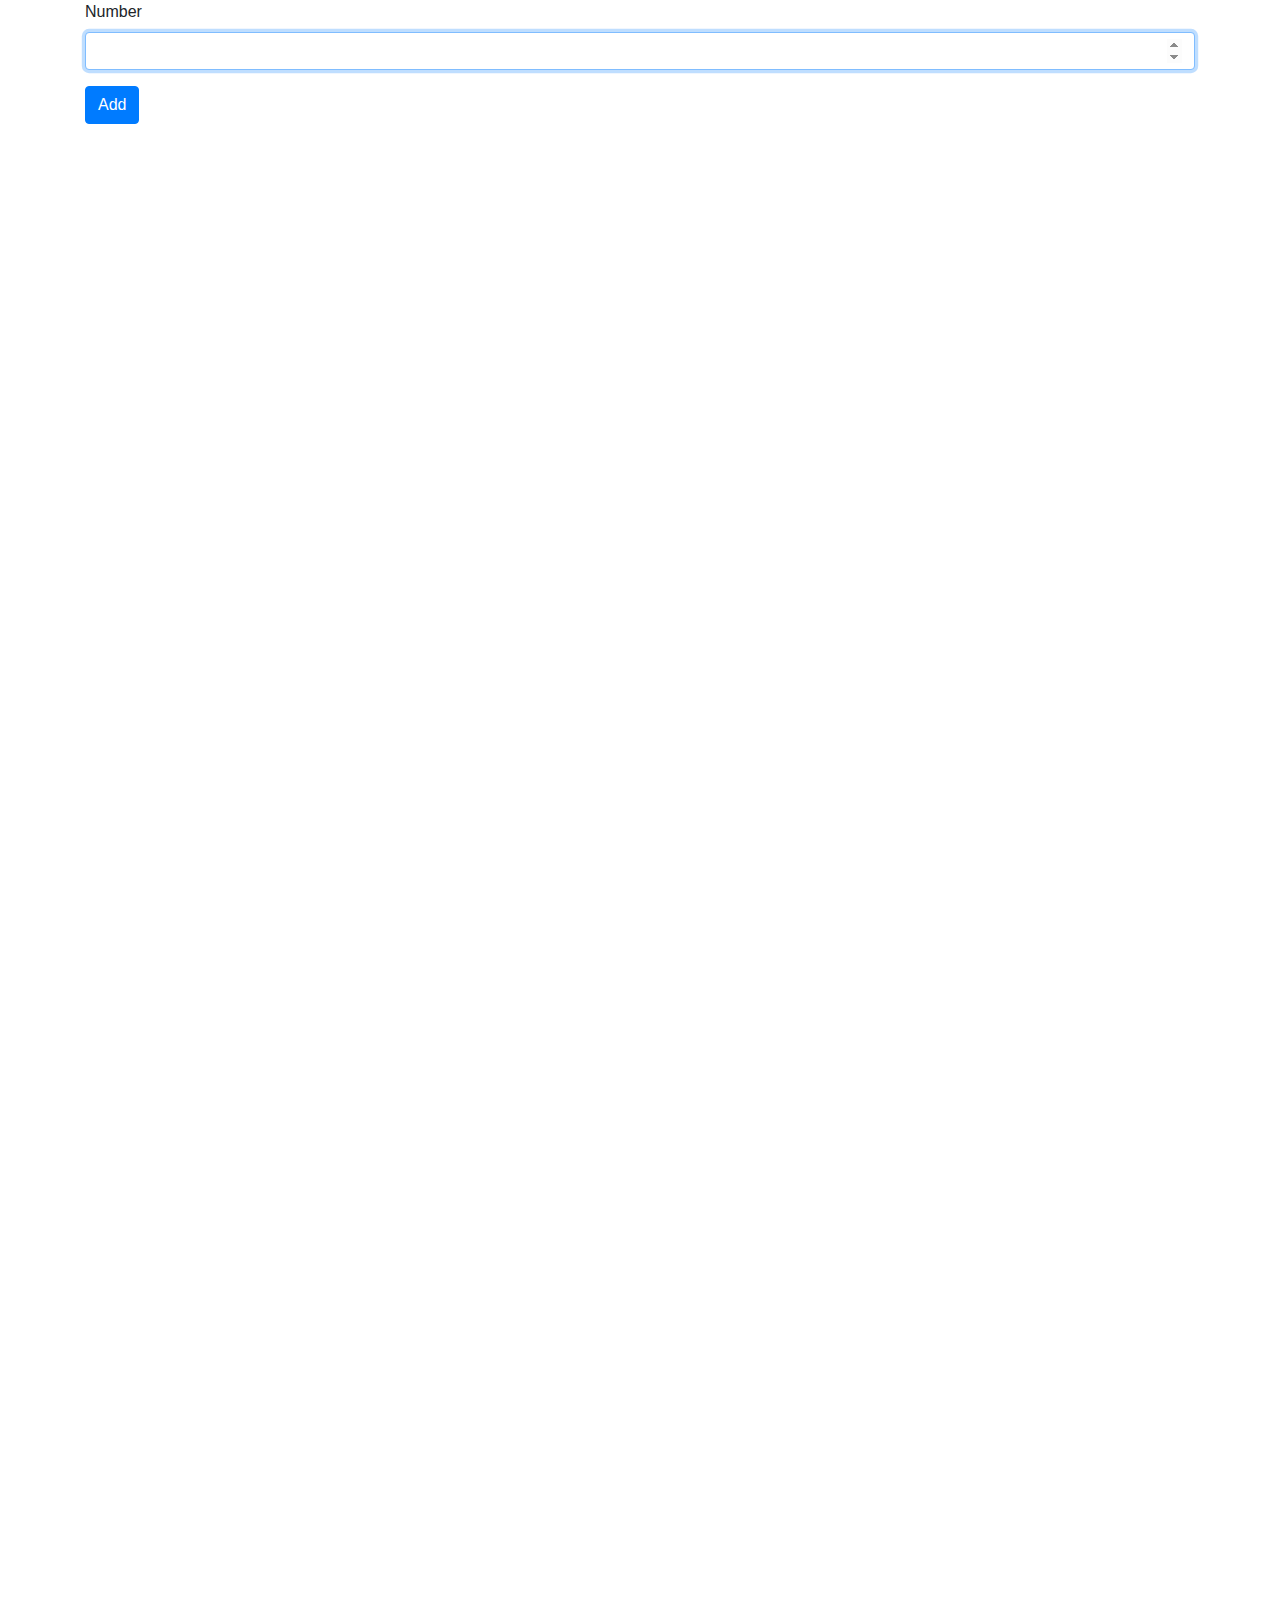
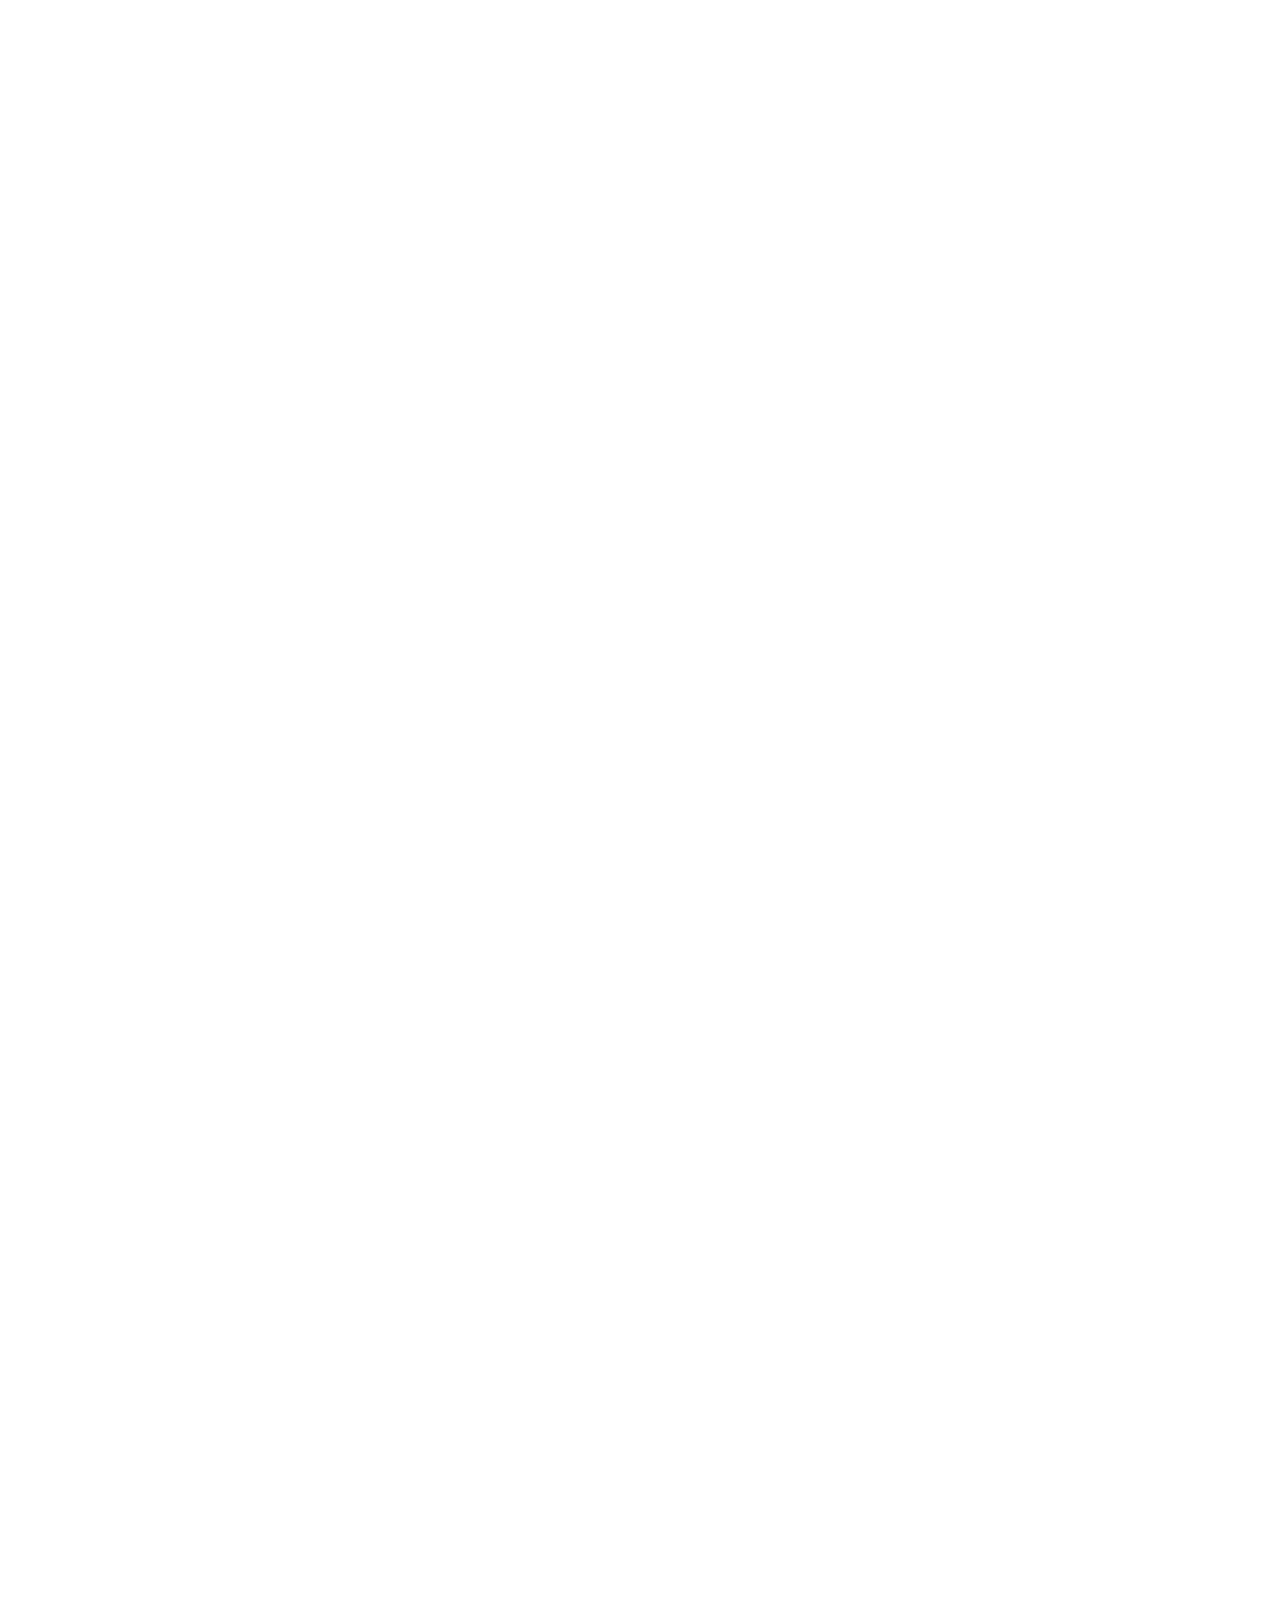
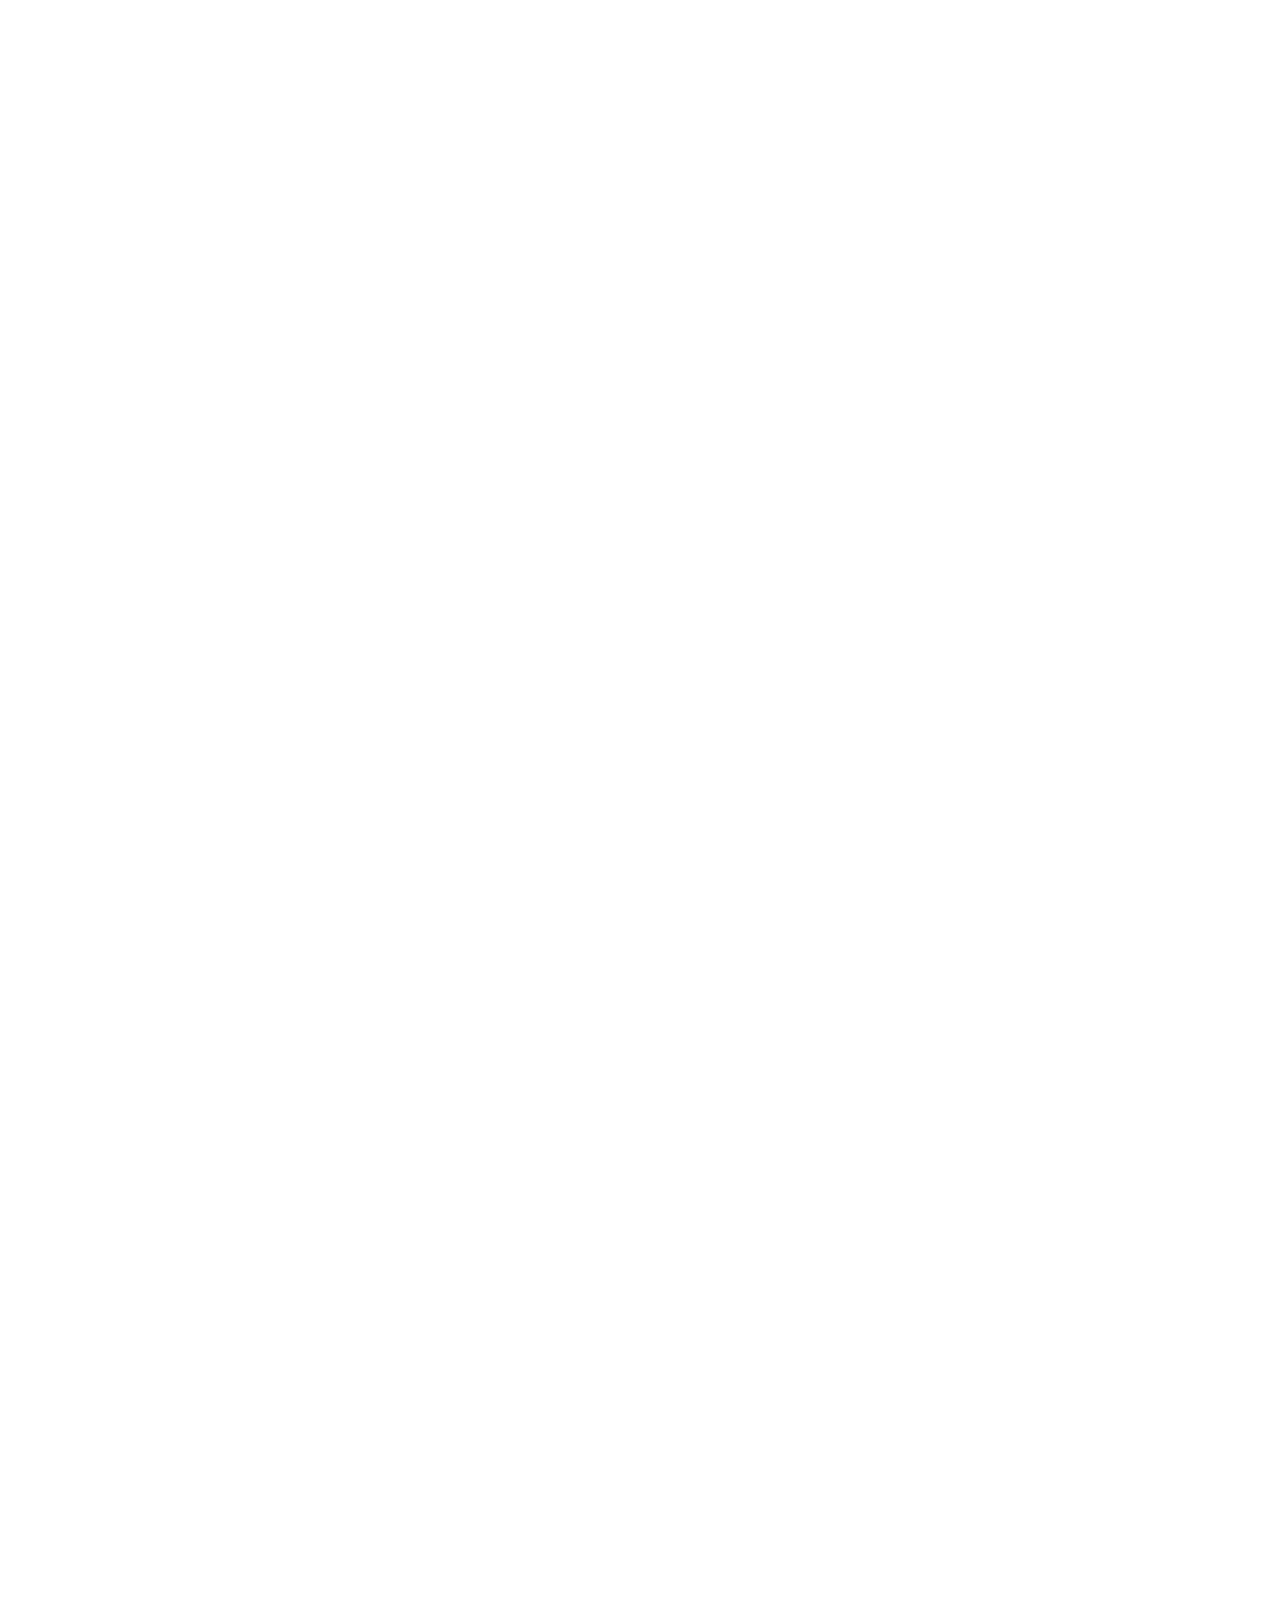
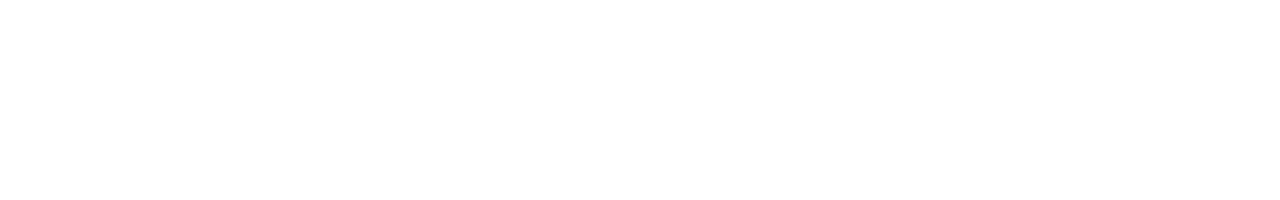
<file: 07.04.2018/Add list/index.html>
<!DOCTYPE html>
<html lang="en">

<head>
    <meta charset="UTF-8">
    <meta name="viewport" content="width=device-width, initial-scale=1.0">
    <meta http-equiv="X-UA-Compatible" content="ie=edge">
    <title>Document</title>
    <link href="https://use.fontawesome.com/releases/v5.0.8/css/all.css" rel="stylesheet">
    <link rel="stylesheet" href="https://maxcdn.bootstrapcdn.com/bootstrap/4.0.0/css/bootstrap.min.css">
    <link rel="stylesheet" href="css/style.css">

</head>

<body>
    <div class="container">
        <div class="row">
            <div class="col-md-12">
                <div class="form-group">
                    <label for="inputNum">Number</label>
                    <input type="number" class="form-control" id="inputNum">
                </div>

                <button id="submit" type="submit" class="btn btn-primary">Add</button>
            </div>
        </div>

        <div class="row">
            <div class="col-md-12">
                <ul class="list-group mt-4">
                </ul>
            </div>

        </div>

    </div>


    <script src="js/main.js"></script>
</body>

</html>
</file>
<file: 07.04.2018/Add list/css/style.css>
* {
    margin: 0;
    padding: 0;
    box-sizing: border-box;
}
a {
    text-decoration: none;
}
li {
    list-style-type: none;
}
body{
    height: 5000px;
}

.list-group-item i{
    float: right;
    color: brown;
    cursor: pointer;
    font-size: 20px;
}
.list-group-item i:hover{
    color: #555;
}
</file>
